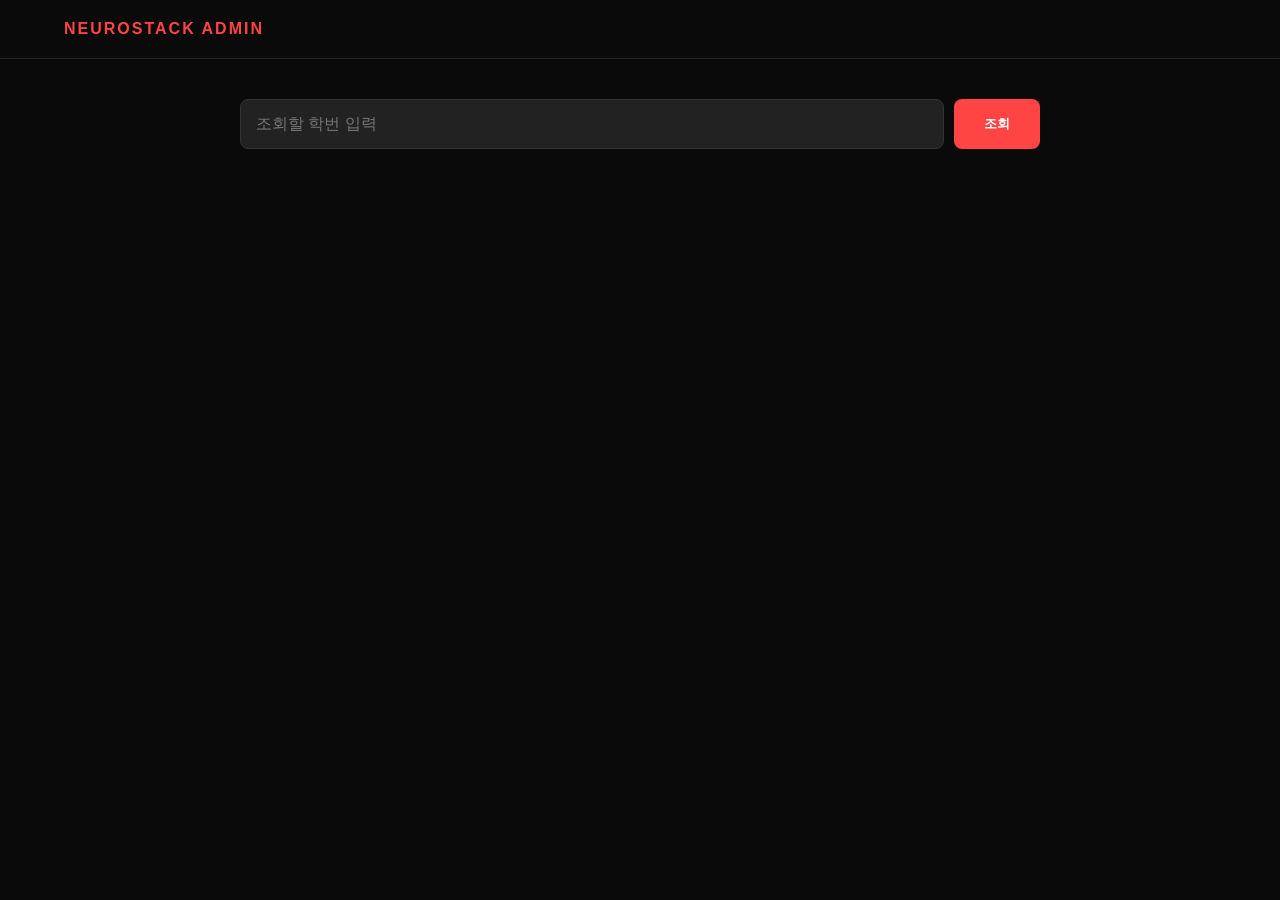
<file: admin.html>
<!DOCTYPE html>
<html lang="ko">
<head>
    <meta charset="UTF-8">
    <meta name="viewport" content="width=device-width, initial-scale=1.0">
    <title>ADMIN PANEL | NEUROSTACK</title>
    <style>
        :root { --main: #ff4444; --bg: #0a0a0a; --card: #151515; }
        body { margin: 0; background: var(--bg); color: #fff; font-family: 'Pretendard', sans-serif; }
        
        nav { padding: 20px 5%; border-bottom: 1px solid #222; display: flex; justify-content: space-between; align-items: center; }
        .logo { font-weight: 900; color: var(--main); letter-spacing: 2px; text-decoration: none; }

        main { max-width: 800px; margin: 40px auto; padding: 0 20px; }
        .search-box { display: flex; gap: 10px; margin-bottom: 30px; }
        input, select { flex: 1; padding: 15px; background: #222; border: 1px solid #333; color: #fff; border-radius: 8px; font-size: 1rem; }
        .btn-primary { padding: 0 30px; background: var(--main); border: none; color: #fff; font-weight: bold; border-radius: 8px; cursor: pointer; }

        .admin-card { background: var(--card); border: 1px solid #333; border-radius: 15px; padding: 30px; display: none; }
        .section-title { color: var(--main); font-size: 0.8rem; font-weight: bold; margin: 25px 0 10px; display: flex; align-items: center; gap: 8px; }
        .section-title::after { content: ''; flex: 1; height: 1px; background: #333; }

        .grid-info { display: grid; grid-template-columns: 1fr 1fr; gap: 15px; margin-bottom: 20px; }
        .info-item { background: #1a1a1a; padding: 15px; border-radius: 8px; }
        .label { font-size: 0.75rem; color: #777; margin-bottom: 5px; }
        .value { font-weight: bold; font-size: 1.1rem; }

        .content-box { background: #000; padding: 20px; border-radius: 8px; line-height: 1.6; white-space: pre-wrap; color: #ccc; border: 1px solid #222; }
        
        .control-group { margin-top: 40px; padding-top: 30px; border-top: 1px solid #333; }
        .status-selects { display: grid; grid-template-columns: 1fr 1fr; gap: 15px; margin-bottom: 20px; }
        .btn-save { width: 100%; padding: 20px; background: var(--main); border: none; color: #fff; font-weight: 900; border-radius: 10px; cursor: pointer; transition: 0.3s; }
        .btn-save:hover { background: #ff2222; transform: translateY(-2px); box-shadow: 0 5px 15px rgba(255, 68, 68, 0.3); }
    </style>
</head>
<body>

<nav><a href="#" class="logo">NEUROSTACK ADMIN</a></nav>

<main>
    <div class="search-box">
        <input type="text" id="targetId" placeholder="조회할 학번 입력">
        <button class="btn-primary" onclick="loadData()">조회</button>
    </div>

    <div id="adminCard" class="admin-card">
        <div class="grid-info">
            <div class="info-item"><div class="label">이름</div><div class="value" id="resName">-</div></div>
            <div class="info-item"><div class="label">연락처</div><div class="value" id="resPhone">-</div></div>
            <div class="info-item"><div class="label">제출 시간</div><div class="value" id="resTime">-</div></div>
            <div class="info-item"><div class="label">학번</div><div class="value" id="resId">-</div></div>
        </div>

        <div class="section-title">1. 게임 개발 경험(또는 경험 언어)</div>
        <div class="content-box" id="resGameExp"></div>

        <div class="section-title">2. 자기소개</div>
        <div class="content-box" id="resIntro"></div>

        <div class="section-title">3. 보유 자격증</div>
        <div class="content-box" id="resLicense"></div>

        <div class="section-title">4. 가입 사유</div>
        <div class="content-box" id="resReason"></div>

        <div class="section-title">5. 하고 싶은 활동</div>
        <div class="content-box" id="resWish"></div>

        <div class="section-title">6. AI 활용 계획</div>
        <div class="content-box" id="resAi"></div>

        <div class="control-group">
            <div class="status-selects">
                <div>
                    <div class="label">면접 단계</div>
                    <select id="selInterview">
                        <option value="서류 검토 중">서류 검토 중</option>
                        <option value="대상자 (일정 안내 완료)">면접 대상자</option>
                        <option value="면접 완료">면접 완료</option>
                        <option value="해당 없음">해당 없음</option>
                    </select>
                </div>
                <div>
                    <div class="label">최종 상태</div>
                    <select id="selStatus">
                        <option value="심사 중">심사 중</option>
                        <option value="최종 합격">최종 합격</option>
                        <option value="불합격">불합격</option>
                        <option value="지원 취소">지원 취소</option>
                    </select>
                </div>
            </div>
            <button class="btn-save" onclick="updateData()">시트 데이터 업데이트</button>
        </div>
    </div>
</main>

<script>
    const APP_URL = 'https://script.google.com/macros/s/AKfycbyIKxy2MrBCEbREoMDiIeFllN4V-mri4ZXa8v2eazv2ySqgj2e1ME2FPxo0XjtFI9au9Q/exec';

    async function loadData() {
        const id = document.getElementById('targetId').value;
        if(!id) return alert("학번을 입력하세요.");
        
        const card = document.getElementById('adminCard');
        try {
            const res = await fetch(`${APP_URL}?action=check&id=${id}`).then(r => r.json());
            if(res.found) {
                card.style.display = 'block';
                document.getElementById('resName').innerText = res.name;
                document.getElementById('resPhone').innerText = res.phone;
                document.getElementById('resTime').innerText = res.time;
                document.getElementById('resId').innerText = res.studentId;
                
                // 모든 서술형 필드 주입
                document.getElementById('resGameExp').innerText = res.gameExp || '없음';
                document.getElementById('resIntro').innerText = res.intro || '없음';
                document.getElementById('resLicense').innerText = res.license || '없음';
                document.getElementById('resReason').innerText = res.reason || '없음';
                document.getElementById('resWish').innerText = res.wishList || '없음';
                document.getElementById('resAi').innerText = res.aiPlan || '없음';
                
                // 셀렉트 박스 동기화
                document.getElementById('selInterview').value = res.interview;
                document.getElementById('selStatus').value = res.status;
            } else {
                alert("해당 학번의 지원서를 찾을 수 없습니다.");
                card.style.display = 'none';
            }
        } catch(e) { alert("연결 실패"); }
    }

    async function updateData() {
        const id = document.getElementById('targetId').value;
        const interview = document.getElementById('selInterview').value;
        const status = document.getElementById('selStatus').value;
        
        if(!confirm("수정 사항을 구글 시트에 반영하시겠습니까?")) return;

        try {
            const res = await fetch(APP_URL, {
                method: 'POST',
                body: JSON.stringify({
                    action: 'adminUpdate',
                    studentId: id,
                    interview: interview,
                    status: status
                })
            }).then(r => r.text());

            if(res === "UPDATE_OK") alert("성공적으로 업데이트되었습니다.");
            else alert("오류 발생: " + res);
        } catch(e) { alert("서버 통신 오류"); }
    }
</script>
</body>
</html>
</file>
